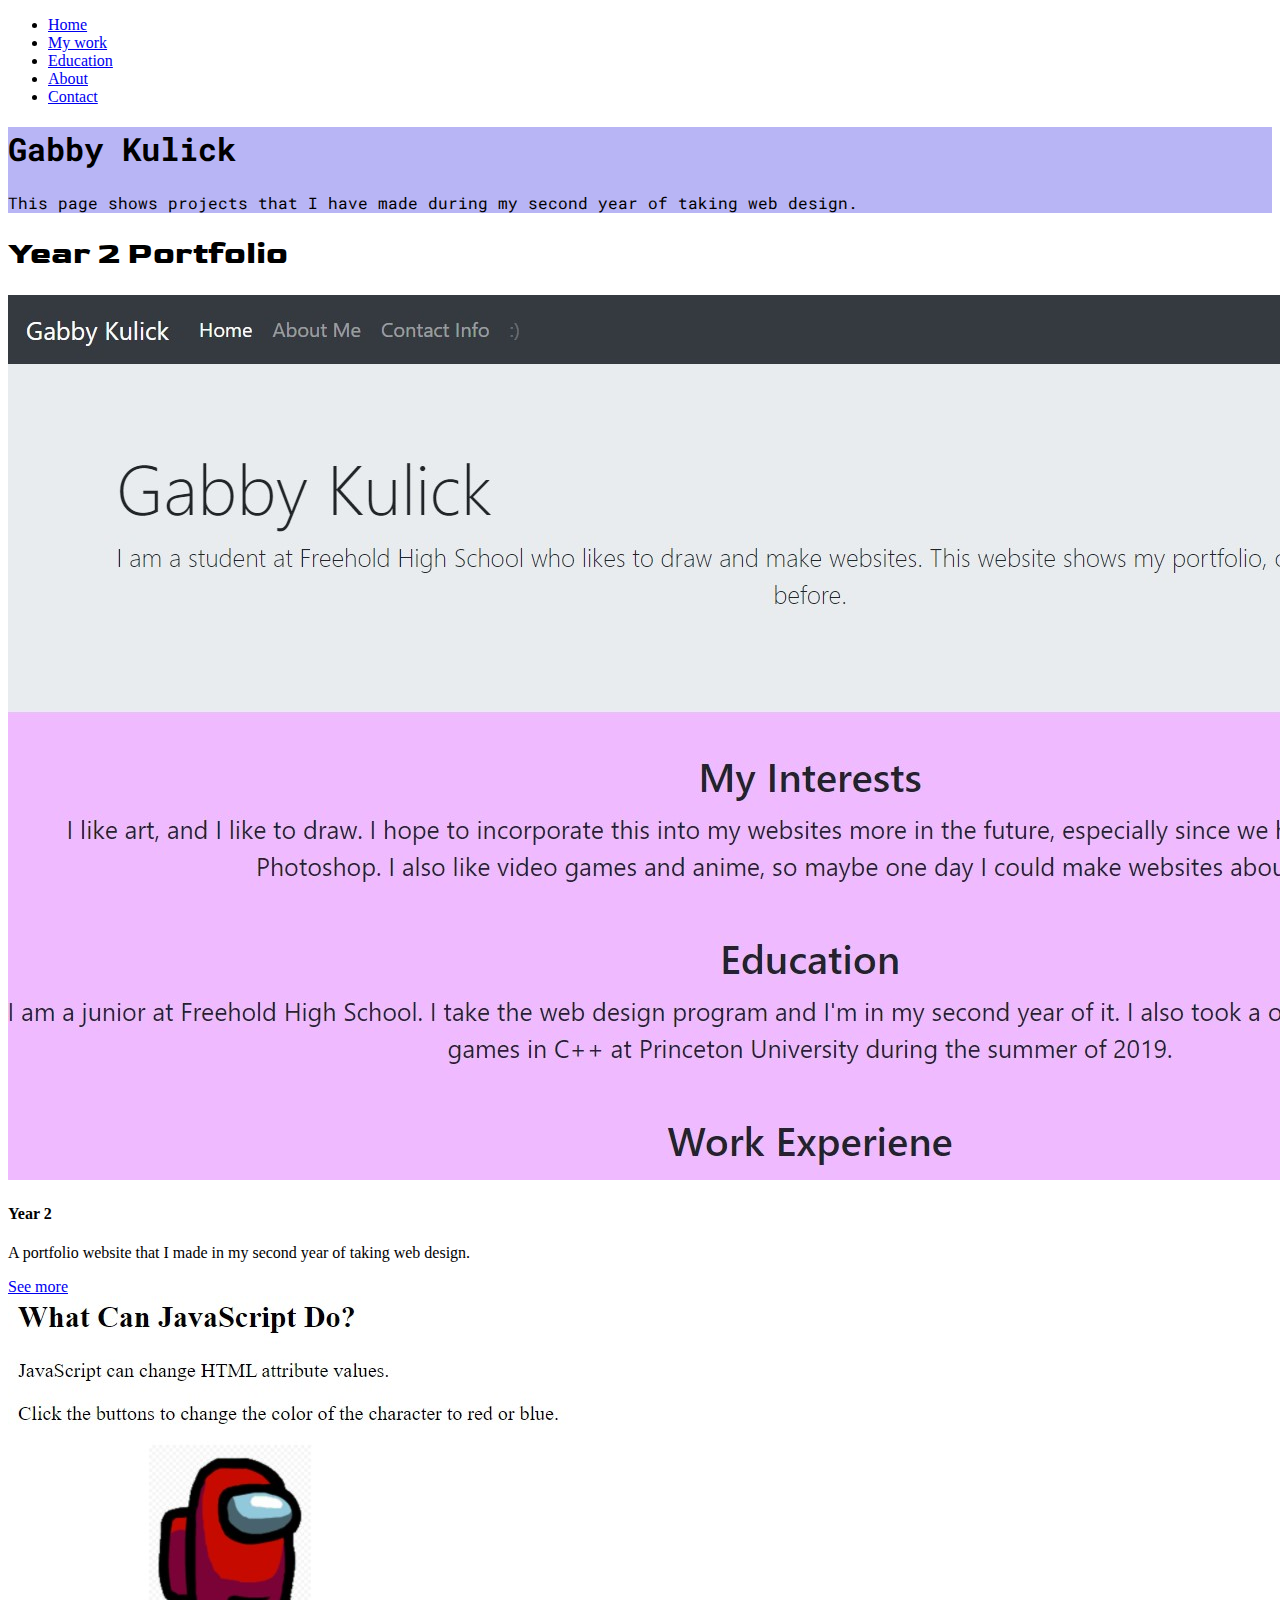
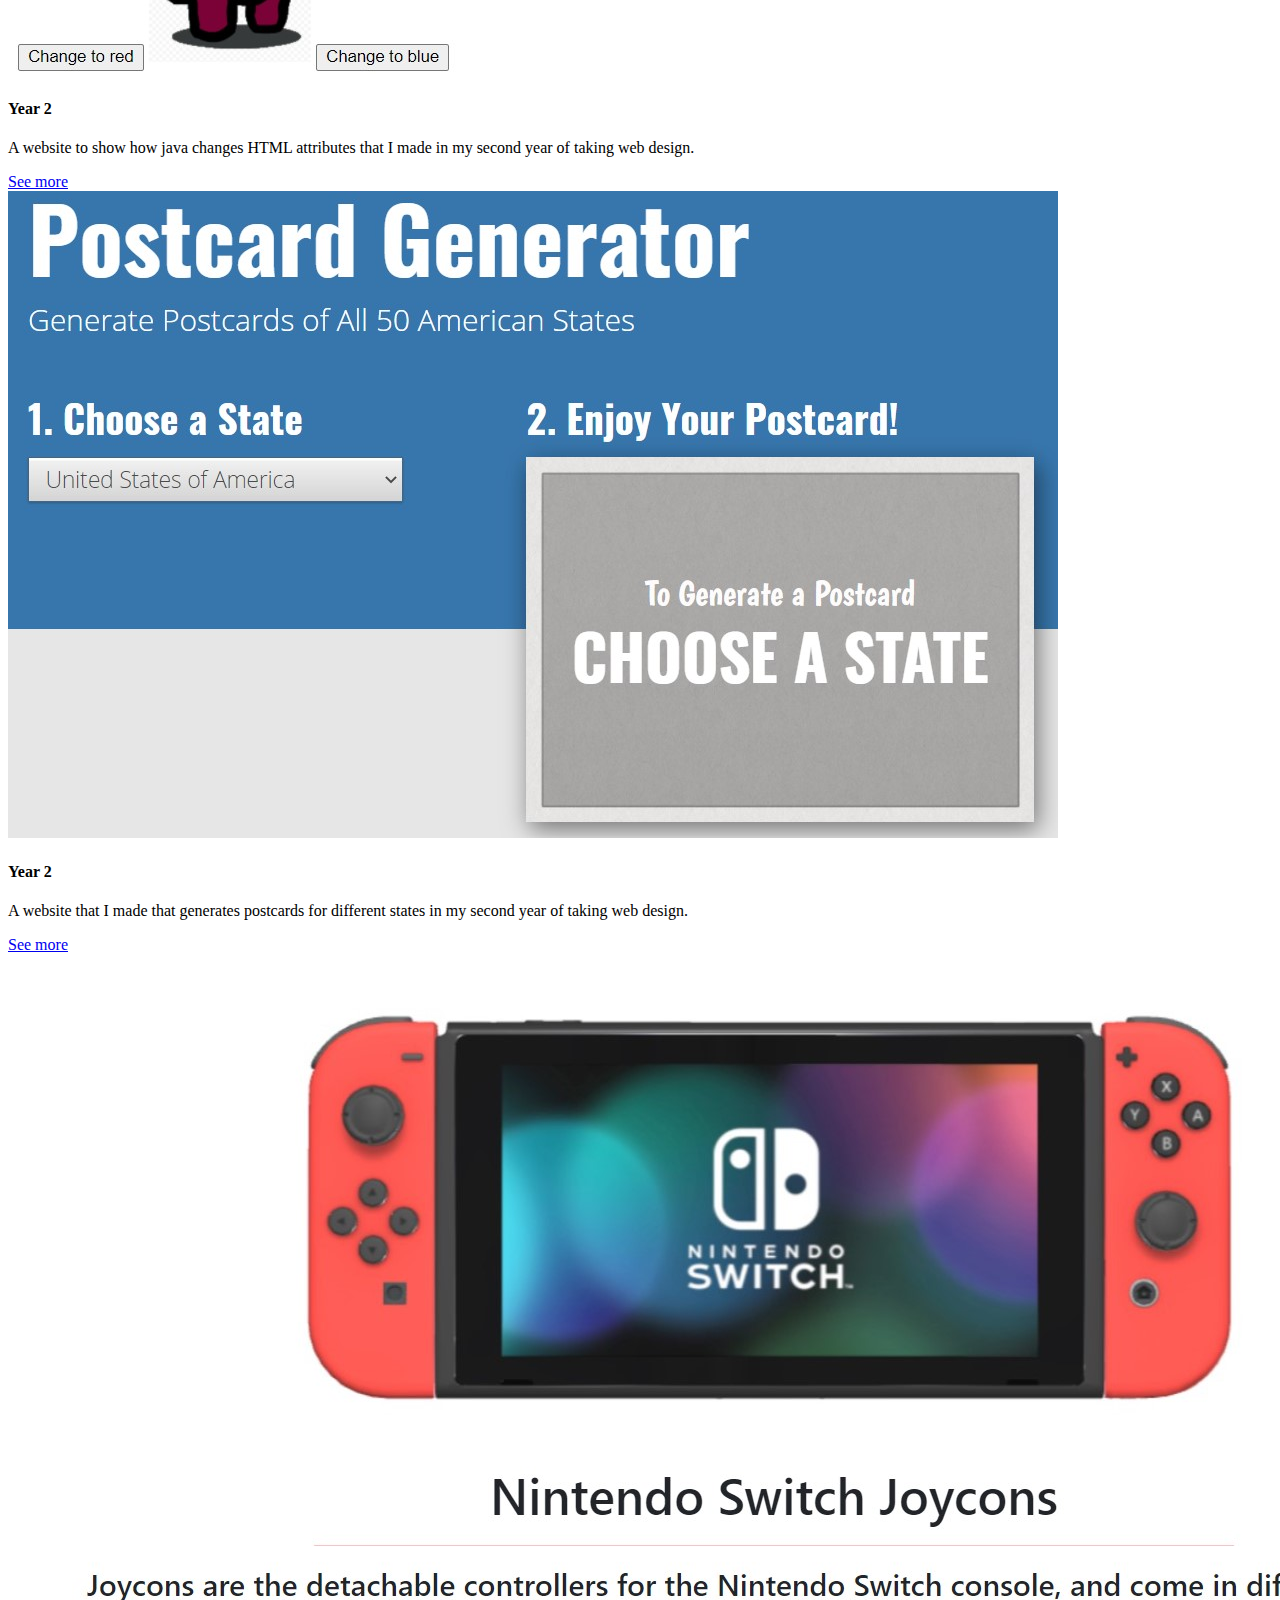
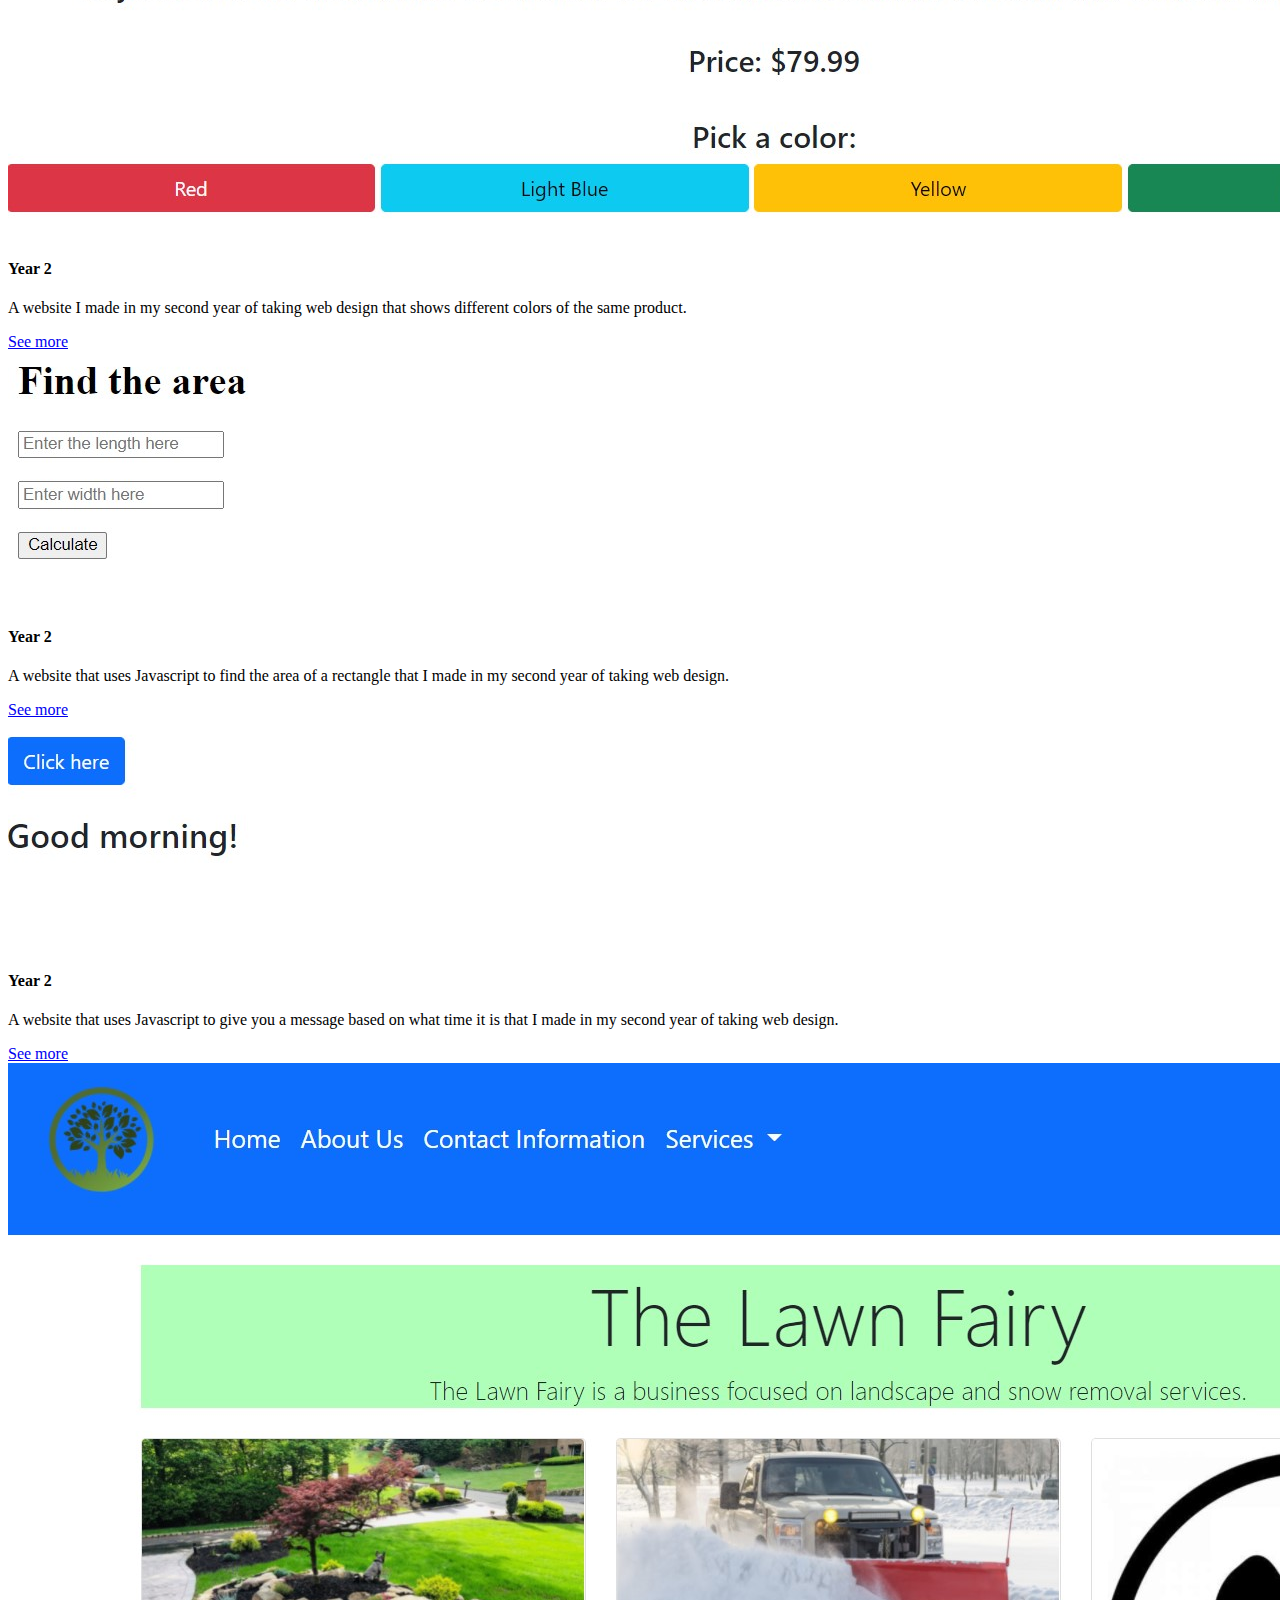
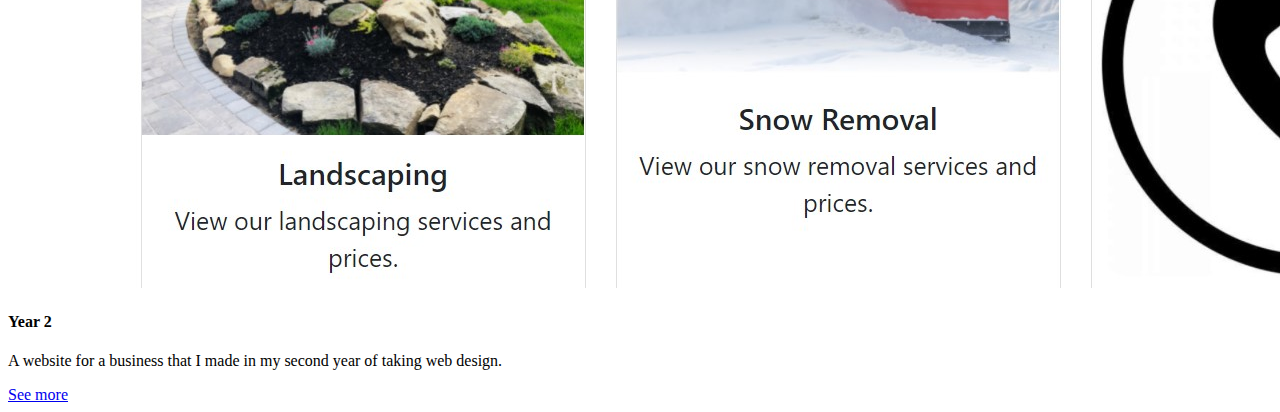
<file: portfolio2.html>
<!DOCTYPE html>
<html lang="en">
  <head>
    <!-- Required meta tags -->
    <meta charset="utf-8" />
    <meta
      name="viewport"
      content="width=device-width, initial-scale=1, shrink-to-fit=no"
    />

    <!-- Bootstrap CSS -->
    <link
      rel="stylesheet"
      href="https://cdn.jsdelivr.net/npm/bootstrap@4.5.3/dist/css/bootstrap.min.css"
      integrity="sha384-TX8t27EcRE3e/ihU7zmQxVncDAy5uIKz4rEkgIXeMed4M0jlfIDPvg6uqKI2xXr2"
      crossorigin="anonymous"
    />

    <link rel="preconnect" href="https://fonts.gstatic.com" />
    <link
      href="https://fonts.googleapis.com/css2?family=Roboto+Mono&display=swap"
      rel="stylesheet"
    />

    <link rel="preconnect" href="https://fonts.gstatic.com" />
    <link
      href="https://fonts.googleapis.com/css2?family=Goldman&display=swap"
      rel="stylesheet"
    />

    <link rel="stylesheet" href="css/style.css" />

    <title>Year 2 Portfolio</title>
  </head>
  <body>
    <!-- Nav Bar -->
    <ul class="nav navbar-dark bg-dark justify-content-center">
      <li class="nav-item">
        <a class="nav-link" href="index.html">Home</a>
      </li>
      <li class="nav-item">
        <a class="nav-link active" href="#work">My work</a>
      </li>
      <li class="nav-item">
        <a class="nav-link" href="#education">Education</a>
      </li>
      <li class="nav-item">
        <a class="nav-link" href="#about">About</a>
      </li>
      <li class="nav-item">
        <a class="nav-link" href="#contact" tabindex="-1">Contact</a>
      </li>
    </ul>

    <div class="jumbotron jumbotron-fluid">
      <div class="container">
        <h1 class="display-4 font">Gabby Kulick</h1>
        <p class="lead font">
          This page shows projects that I have made during my second year of
          taking web design.
        </p>
      </div>
    </div>

    <div class="container">
      <div id="portfolio" class="row text-center">
        <div class="col-lg-12 col-md-6 mb-4">
          <h1 class="fontb">Year 2 Portfolio</h1>
        </div>
        <!-- End col -->
      </div>
      <!-- End row -->

      <div class="row text-center">
        <div class="col-lg-4 col-md-6 mb-4">
          <div class="card h-100 text-white bg-dark">
            <img class="card-img-top" src="img/portfolio-website.jpg" alt="" />
            <div class="card-body">
              <h4 class="card-title">Year 2</h4>
              <p class="card-text">
                A portfolio website that I made in my second year of taking web
                design.
              </p>
            </div>
            <div class="card-footer">
              <a
                href="https://gabbyk77.github.io/portfolio.io/"
                class="btn btn-primary"
                >See more</a
              >
            </div>
          </div>
        </div>
        <!-- End col -->

        <div class="col-lg-4 col-md-6 mb-4">
          <div class="card h-100 text-white bg-dark">
            <img class="card-img-top" src="img/javascript.jpg" alt="" />
            <div class="card-body">
              <h4 class="card-title">Year 2</h4>
              <p class="card-text">
                A website to show how java changes HTML attributes that I made
                in my second year of taking web design.
              </p>
            </div>
            <div class="card-footer">
              <a
                href="https://gabbyk77.github.io/first-java.io/"
                class="btn btn-primary"
                >See more</a
              >
            </div>
          </div>
        </div>
        <!-- End col -->

        <div class="col-lg-4 col-md-6 mb-4">
          <div class="card h-100 text-white bg-dark">
            <img class="card-img-top" src="img/postcard.jpg" alt="" />
            <div class="card-body">
              <h4 class="card-title">Year 2</h4>
              <p class="card-text">
                A website that I made that generates postcards for different
                states in my second year of taking web design.
              </p>
            </div>
            <div class="card-footer">
              <a
                href="https://gabbyk77.github.io/postcard-generator/"
                class="btn btn-primary"
                >See more</a
              >
            </div>
          </div>
        </div>
        <!-- End col -->

        <div class="col-lg-4 col-md-6 mb-4">
          <div class="card h-100 text-white bg-dark">
            <img class="card-img-top" src="img/prod-color.jpg" alt="" />
            <div class="card-body">
              <h4 class="card-title">Year 2</h4>
              <p class="card-text">
                A website I made in my second year of taking web design that
                shows different colors of the same product.
              </p>
            </div>
            <div class="card-footer">
              <a
                href="https://gabbyk77.github.io/product-color-selector/"
                class="btn btn-primary"
                >See more</a
              >
            </div>
          </div>
        </div>
        <!-- End col -->

        <div class="col-lg-4 col-md-6 mb-4">
          <div class="card h-100 text-white bg-dark">
            <img class="card-img-top" src="img/find-area.jpg" alt="" />
            <div class="card-body">
              <h4 class="card-title">Year 2</h4>
              <p class="card-text">
                A website that uses Javascript to find the area of a rectangle
                that I made in my second year of taking web design.
              </p>
            </div>
            <div class="card-footer">
              <a
                href="https://gabbyk77.github.io/find-area-js/"
                class="btn btn-primary"
                >See more</a
              >
            </div>
          </div>
        </div>
        <!-- End col -->

        <div class="col-lg-4 col-md-6 mb-4">
          <div class="card h-100 text-white bg-dark">
            <img class="card-img-top" src="img/morning-message.jpg" alt="" />
            <div class="card-body">
              <h4 class="card-title">Year 2</h4>
              <p class="card-text">
                A website that uses Javascript to give you a message based on
                what time it is that I made in my second year of taking web
                design.
              </p>
            </div>
            <div class="card-footer">
              <a
                href="https://gabbyk77.github.io/morning-message.io/"
                class="btn btn-primary"
                >See more</a
              >
            </div>
          </div>
        </div>
        <!-- End col -->

        <div class="col-lg-4 col-md-6 mb-4">
          <div class="card h-100 text-white bg-dark">
            <img class="card-img-top" src="img/lawn.jpg" alt="" />
            <div class="card-body">
              <h4 class="card-title">Year 2</h4>
              <p class="card-text">
                A website for a business that I made in my second year of taking
                web design.
              </p>
            </div>
            <div class="card-footer">
              <a
                href="https://gabbyk77.github.io/client-project/"
                class="btn btn-primary"
                >See more</a
              >
            </div>
          </div>
        </div>
        <!-- End col -->
      </div>
      <!-- End row -->

      <div class="row text-center"></div>
      <!-- End row -->
    </div>
    <!-- End container -->

    <!-- Optional JavaScript; choose one of the two! -->

    <!-- Option 1: jQuery and Bootstrap Bundle (includes Popper) -->
    <script
      src="https://code.jquery.com/jquery-3.5.1.slim.min.js"
      integrity="sha384-DfXdz2htPH0lsSSs5nCTpuj/zy4C+OGpamoFVy38MVBnE+IbbVYUew+OrCXaRkfj"
      crossorigin="anonymous"
    ></script>
    <script
      src="https://cdn.jsdelivr.net/npm/bootstrap@4.5.3/dist/js/bootstrap.bundle.min.js"
      integrity="sha384-ho+j7jyWK8fNQe+A12Hb8AhRq26LrZ/JpcUGGOn+Y7RsweNrtN/tE3MoK7ZeZDyx"
      crossorigin="anonymous"
    ></script>

    <!-- Option 2: jQuery, Popper.js, and Bootstrap JS
    <script src="https://code.jquery.com/jquery-3.5.1.slim.min.js" integrity="sha384-DfXdz2htPH0lsSSs5nCTpuj/zy4C+OGpamoFVy38MVBnE+IbbVYUew+OrCXaRkfj" crossorigin="anonymous"></script>
    <script src="https://cdn.jsdelivr.net/npm/popper.js@1.16.1/dist/umd/popper.min.js" integrity="sha384-9/reFTGAW83EW2RDu2S0VKaIzap3H66lZH81PoYlFhbGU+6BZp6G7niu735Sk7lN" crossorigin="anonymous"></script>
    <script src="https://cdn.jsdelivr.net/npm/bootstrap@4.5.3/dist/js/bootstrap.min.js" integrity="sha384-w1Q4orYjBQndcko6MimVbzY0tgp4pWB4lZ7lr30WKz0vr/aWKhXdBNmNb5D92v7s" crossorigin="anonymous"></script>
    -->
  </body>
</html>
</file>
<file: css/style.css>
html {
  scroll-behavior: smooth;
}
.jumbotron {
  background-color: rgb(184, 181, 245);
}
.font {
  font-family: "Roboto Mono", monospace;
}
.fontb {
  font-family: "Goldman", cursive;
}
</file>
